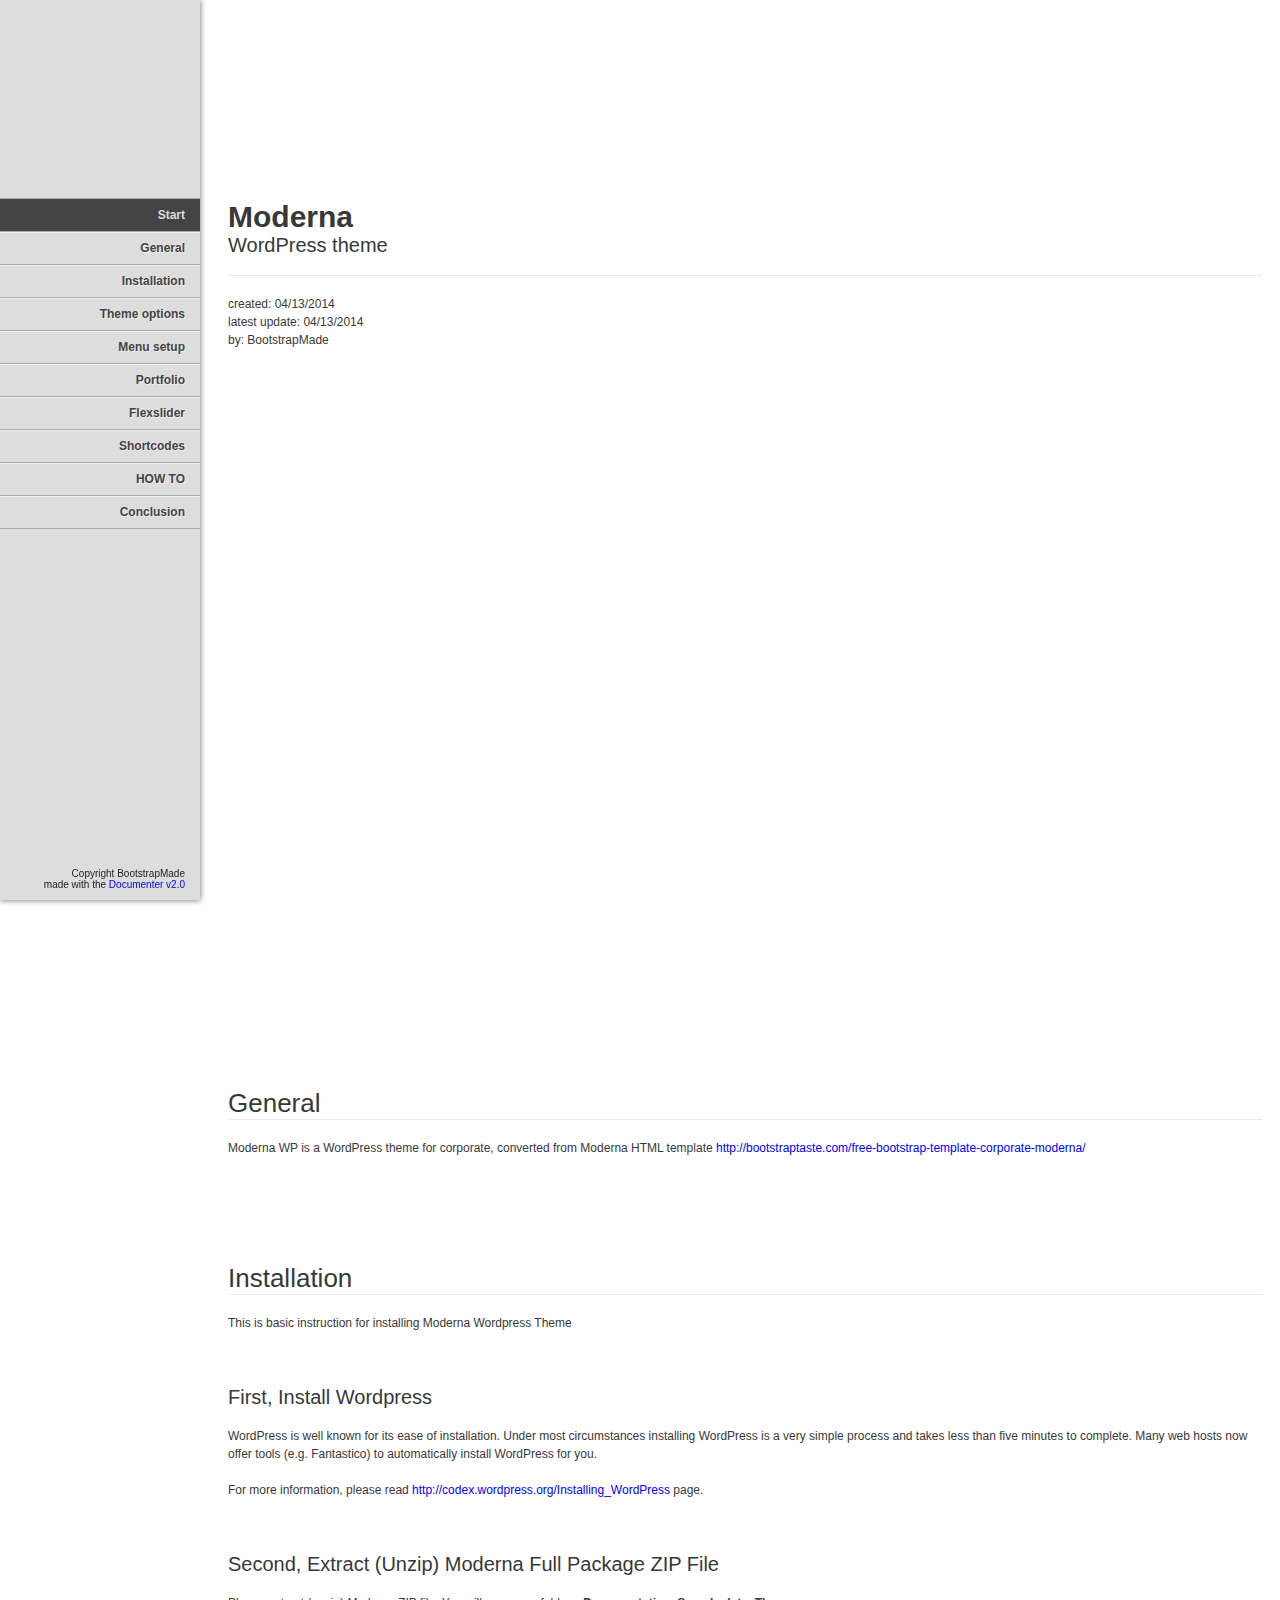
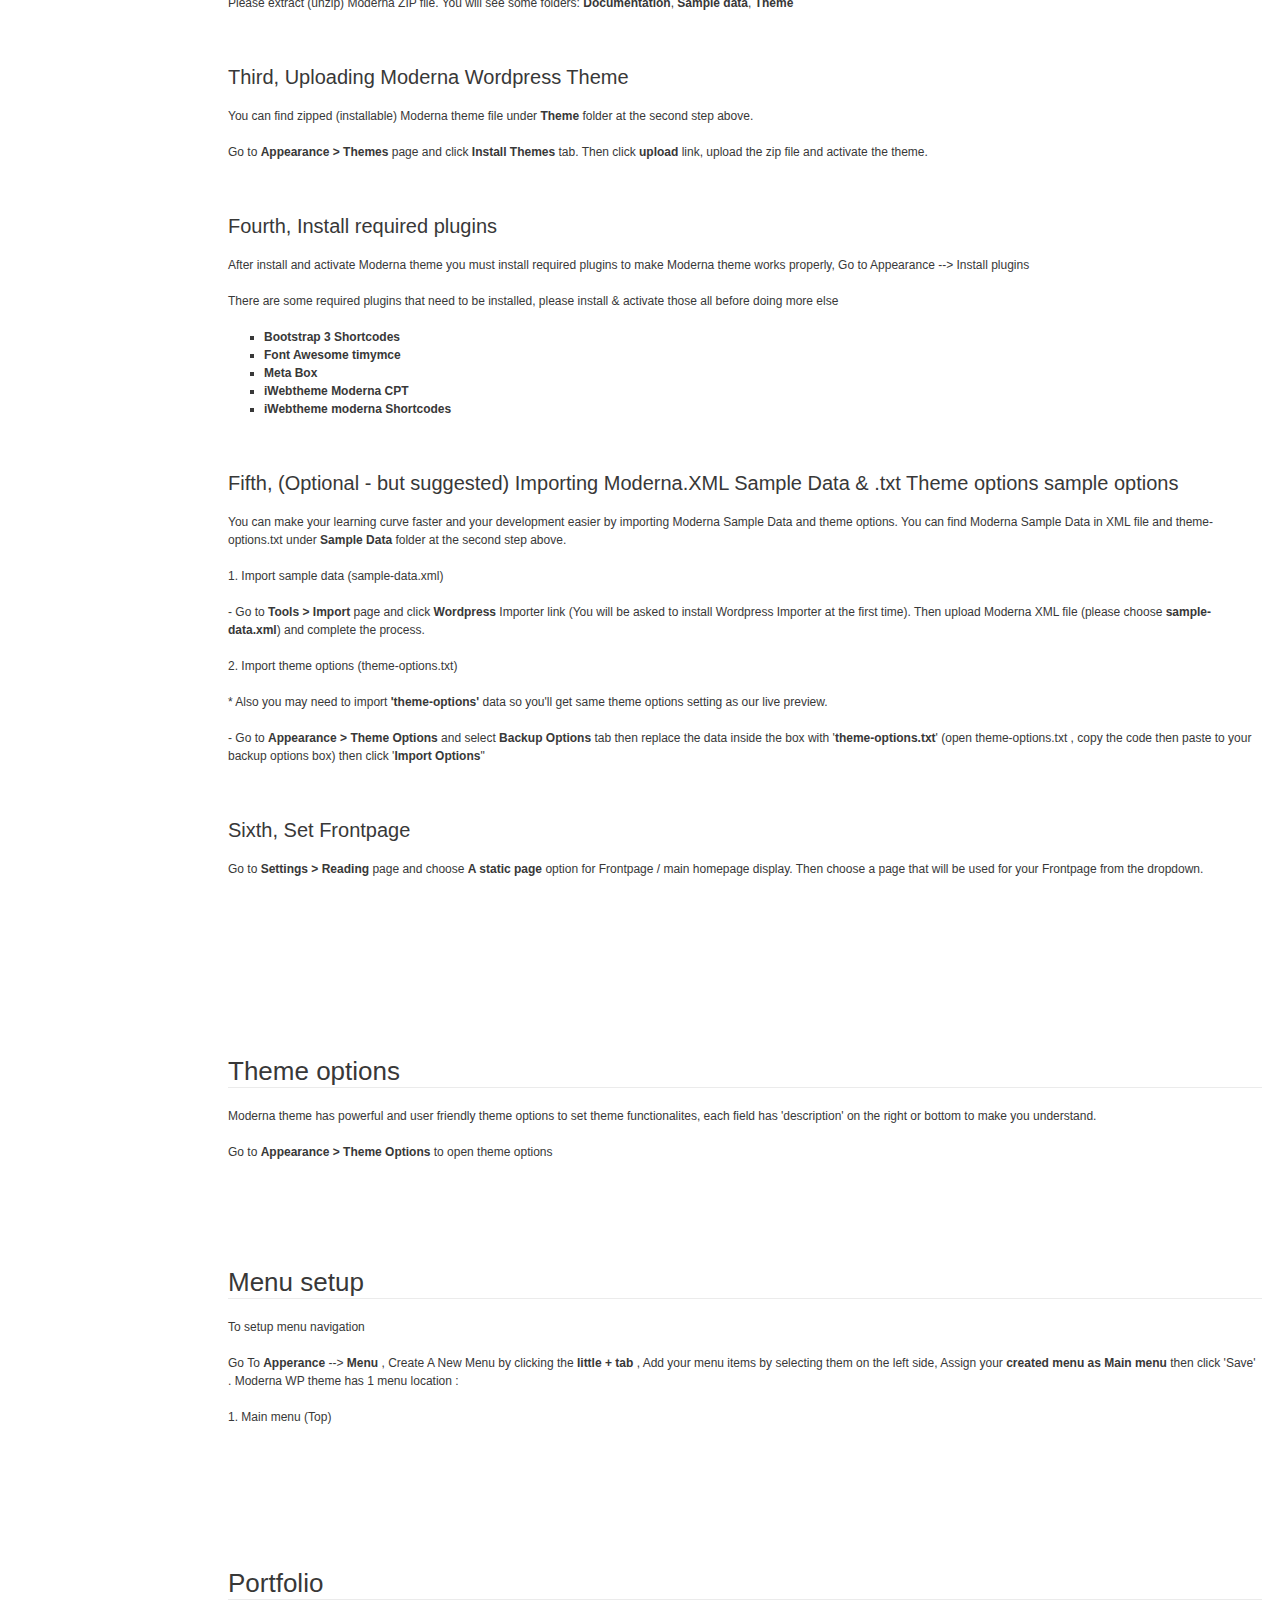
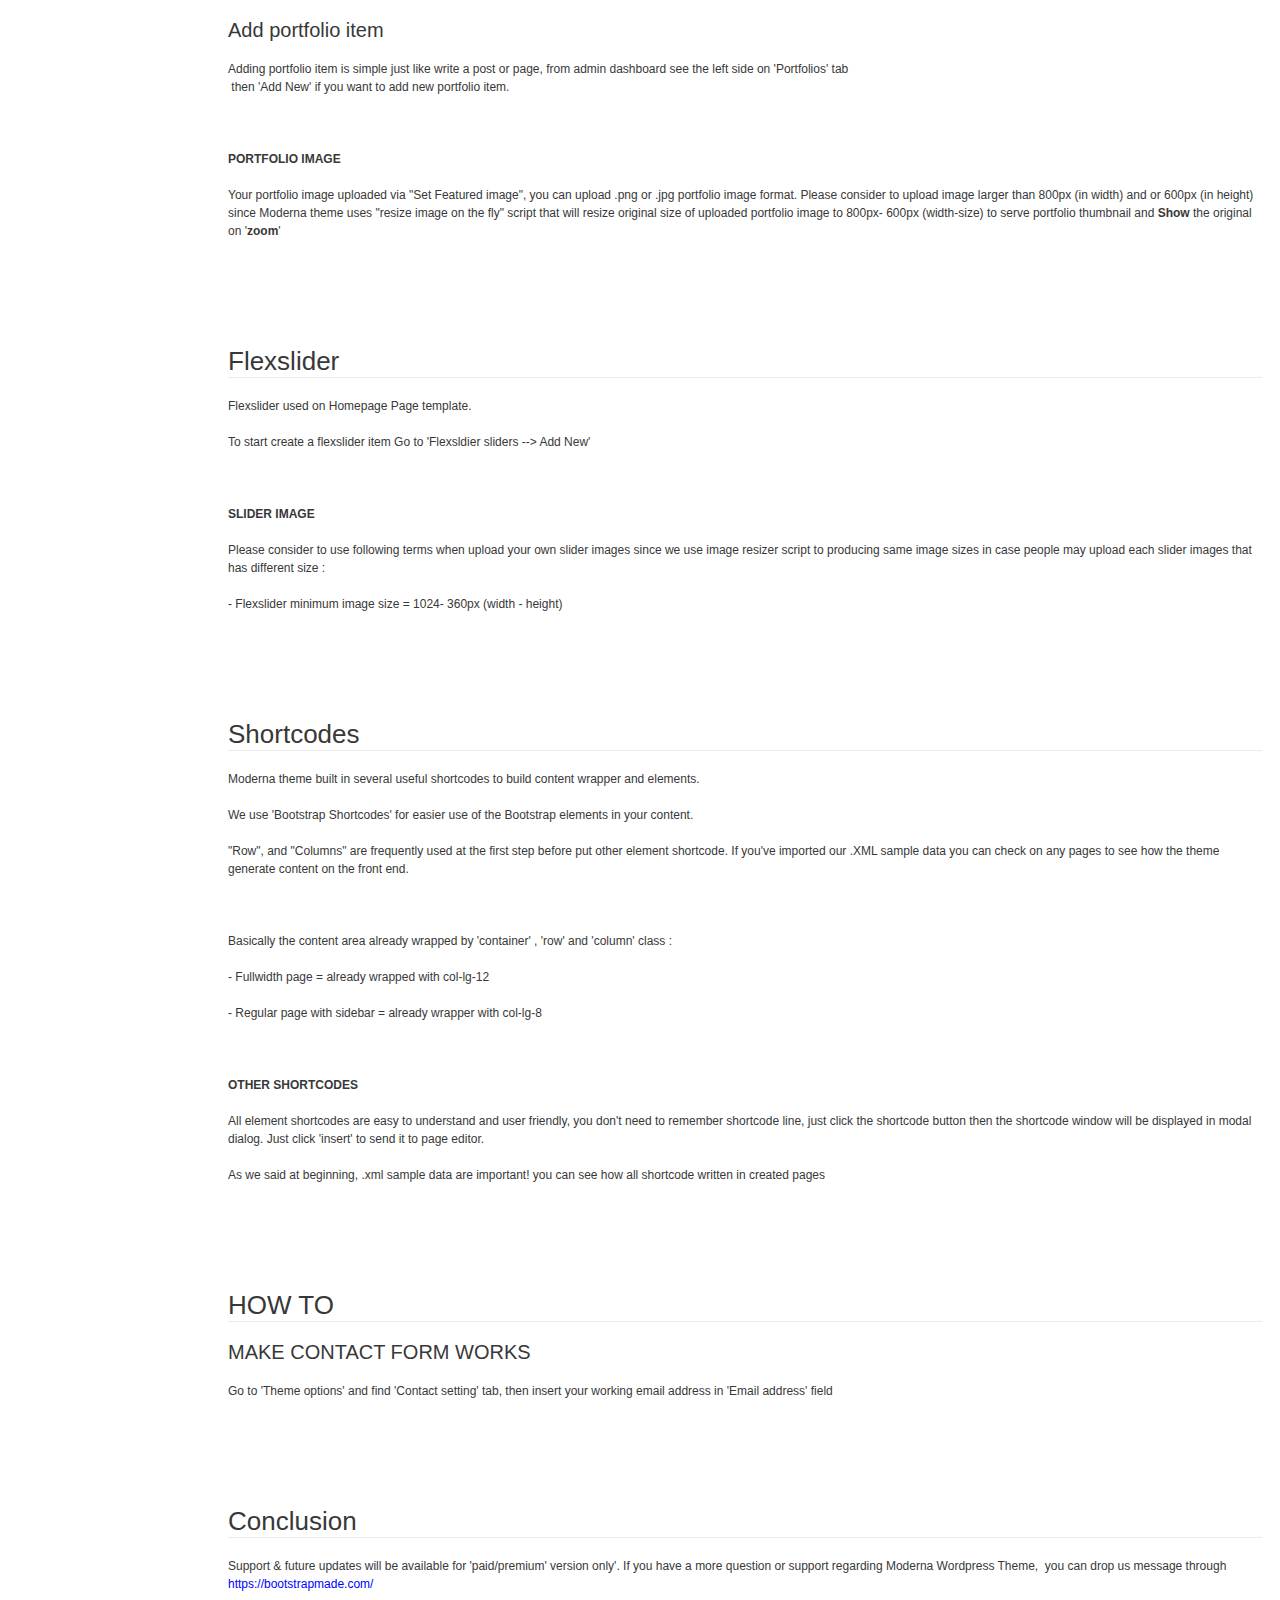
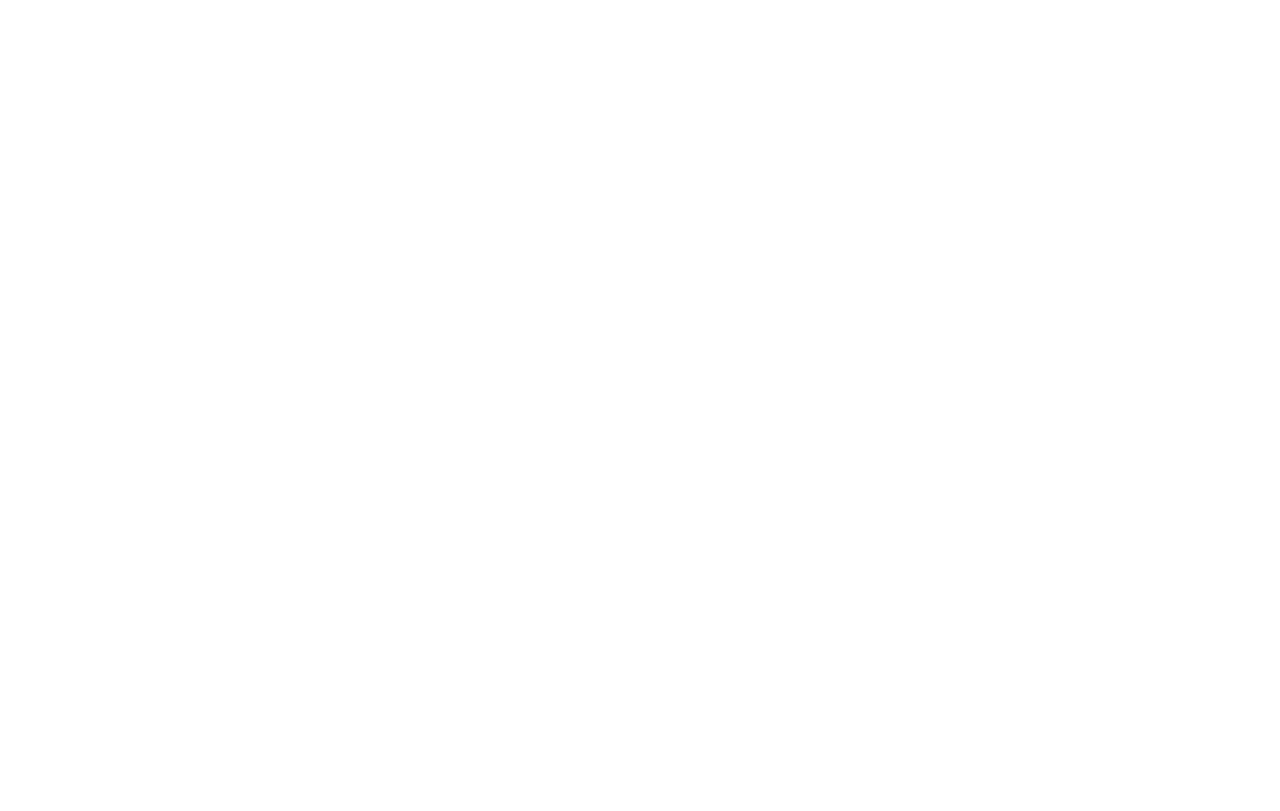
<file: WordPress-Version/Documentation/index.html>
<!doctype html>  
<!--[if IE 6 ]><html lang="en-us" class="ie6"> <![endif]-->
<!--[if IE 7 ]><html lang="en-us" class="ie7"> <![endif]-->
<!--[if IE 8 ]><html lang="en-us" class="ie8"> <![endif]-->
<!--[if (gt IE 7)|!(IE)]><!-->
<html lang="en-us"><!--<![endif]-->
<head>
	<meta charset="utf-8">
	
	<title>Moderna - WordPress theme</title>
	
	<meta name="description" content="">
	<meta name="generator" content="Documenter v2.0 http://rxa.li/documenter">
	<meta name="date" content="2014-04-13T00:00:00+02:00">
	
	<link rel="stylesheet" href="assets/css/documenter_style.css" media="all">
	
	
	
	<script src="assets/js/jquery.js"></script>
	
	<script src="assets/js/jquery.scrollTo.js"></script>
	<script src="assets/js/jquery.easing.js"></script>
	
	<script>document.createElement('section');var duration='500',easing='swing';</script>
	<script src="assets/js/script.js"></script>
	
	<style>
		html{background-color:#FFFFFF;color:#383838;}
		::-moz-selection{background:#444444;color:#DDDDDD;}
		::selection{background:#444444;color:#DDDDDD;}
		#documenter_sidebar #documenter_logo{background-image:url();}
		a{color:#0000FF;}
		.btn {
			border-radius:3px;
		}
		.btn-primary {
			  background-image: -moz-linear-gradient(top, #0088CC, #0044CC);
			  background-image: -ms-linear-gradient(top, #0088CC, #0044CC);
			  background-image: -webkit-gradient(linear, 0 0, 0 0088CC%, from(#DDDDDD), to(#0044CC));
			  background-image: -webkit-linear-gradient(top, #0088CC, #0044CC);
			  background-image: -o-linear-gradient(top, #0088CC, #0044CC);
			  background-image: linear-gradient(top, #0088CC, #0044CC);
			  filter: progid:DXImageTransform.Microsoft.gradient(startColorstr='#0088CC', endColorstr='#0044CC', GradientType=0);
			  border-color: #0044CC #0044CC #bfbfbf;
			  color:#FFFFFF;
		}
		.btn-primary:hover,
		.btn-primary:active,
		.btn-primary.active,
		.btn-primary.disabled,
		.btn-primary[disabled] {
		  border-color: #0088CC #0088CC #bfbfbf;
		  background-color: #0044CC;
		}
		hr{border-top:1px solid #EBEBEB;border-bottom:1px solid #FFFFFF;}
		#documenter_sidebar, #documenter_sidebar ul a{background-color:#DDDDDD;color:#222222;}
		#documenter_sidebar ul a{-webkit-text-shadow:1px 1px 0px #EEEEEE;-moz-text-shadow:1px 1px 0px #EEEEEE;text-shadow:1px 1px 0px #EEEEEE;}
		#documenter_sidebar ul{border-top:1px solid #AAAAAA;}
		#documenter_sidebar ul a{border-top:1px solid #EEEEEE;border-bottom:1px solid #AAAAAA;color:#444444;}
		#documenter_sidebar ul a:hover{background:#444444;color:#DDDDDD;border-top:1px solid #444444;}
		#documenter_sidebar ul a.current{background:#444444;color:#DDDDDD;border-top:1px solid #444444;}
		#documenter_copyright{display:block !important;visibility:visible !important;}
	</style>
	
</head>
<body class="documenter-project-moderna">
	<div id="documenter_sidebar">
		<a href="#documenter_cover" id="documenter_logo"></a>
		<ul id="documenter_nav">
			<li><a class="current" href="#documenter_cover">Start</a></li>
				
			<li><a href="#general" title="General">General</a></li>
			<li><a href="#installation" title="Installation">Installation</a>
				<ul>
					<li><a href="#installation_first,_install_wordpress">First, Install Wordpress</a>
					<li><a href="#installation_second,_extract_unzip_moderna_full_package_zip_file">Second, Extract (Unzip) Moderna Full Package ZIP File</a>
					<li><a href="#installation_third,_uploading_moderna_wordpress_theme">Third, Uploading Moderna Wordpress Theme</a>
					<li><a href="#installation_fourth,_install_required_plugins">Fourth, Install required plugins</a>
					<li><a href="#installation_fifth,_optional_but_suggested_importing_modernaxml_sample_data_amp_txt_theme_options_sample_options">Fifth, (Optional - but suggested) Importing Moderna.XML Sample Data &amp; .txt Theme options sample options</a>
					<li><a href="#installation_sixth,_set_frontpage">Sixth, Set Frontpage</a>
				</ul>
			</li>
			<li><a href="#theme_options" title="Theme options">Theme options</a></li>
			<li><a href="#menu_setup" title="Menu setup">Menu setup</a></li>
			<li><a href="#portfolio" title="Portfolio">Portfolio</a>
				<ul>
					<li><a href="#portfolio_add_portfolio_item">Add portfolio item</a>
				</ul>
			</li>
			<li><a href="#flexslider" title="Flexslider">Flexslider</a></li>
			<li><a href="#shortcodes" title="Shortcodes">Shortcodes</a></li>
			<li><a href="#how_to" title="HOW TO">HOW TO</a>
				<ul>
					<li><a href="#how_to_make_contact_form_works">MAKE CONTACT FORM WORKS</a>
				</ul>
			</li>
			<li><a href="#conclusion" title="Conclusion">Conclusion</a></li>

		</ul>
		<div id="documenter_copyright">Copyright BootstrapMade<br>
		made with the <a href="http://rxa.li/documenter">Documenter v2.0</a> 
		</div>
	</div>
	<div id="documenter_content">
	<section id="documenter_cover">
	<h1>Moderna</h1>
	<h2>WordPress theme</h2>
	<div id="documenter_buttons">
		
	</div>
	<hr>
	<ul>
	<li>created: 04/13/2014</li>
	<li>latest update: 04/13/2014</li>
	<li>by: BootstrapMade</li>
	<li><a href=""></a></li>
	
	</ul>
	<p></p>
	</section>
	
	<section id="general">
	<div class="page-header"><h3>General</h3><hr class="notop"></div>
<p>
	Moderna WP is a WordPress theme for corporate, converted from Moderna HTML template <a href="http://bootstraptaste.com/free-bootstrap-template-corporate-moderna/" target="_blank">http://bootstraptaste.com/free-bootstrap-template-corporate-moderna/</a></p>
</section>
<section id="installation">
	<div class="page-header"><h3>Installation</h3><hr class="notop"></div>
<p>
	This is basic instruction for installing Moderna Wordpress Theme</p>
<p>
	&nbsp;</p>
<h4 id="installation_first,_install_wordpress">First, Install Wordpress</h4>
<p>
	WordPress is well known for its ease of installation. Under most circumstances installing WordPress is a very simple process and takes less than five minutes to complete. Many web hosts now offer tools (e.g. Fantastico) to automatically install WordPress for you.</p>
<p>
	For more information, please read <a target="_blank">http://codex.wordpress.org/Installing_WordPress</a> page.</p>
<p>
	&nbsp;</p>
<h4 id="installation_second,_extract_unzip_moderna_full_package_zip_file">Second, Extract (Unzip) Moderna Full Package ZIP File</h4>
<p>
	Please extract (unzip) Moderna ZIP file. You will see some folders: <strong>Documentation</strong>,&nbsp;<strong>Sample data</strong>, <strong>Theme</strong></p>
<p>
	&nbsp;</p>
<h4 id="installation_third,_uploading_moderna_wordpress_theme">Third, Uploading Moderna Wordpress Theme</h4>
<p>
	You can find zipped (installable) Moderna theme file under <strong>Theme</strong> folder at the second step above.</p>
<p>
	Go to <strong>Appearance &gt; Themes</strong> page and click <strong>Install Themes</strong> tab. Then click <strong>upload</strong> link, upload the zip file and activate the theme.</p>
<p>
	&nbsp;</p>
<h4 id="installation_fourth,_install_required_plugins">Fourth, Install required plugins</h4>
<p>
	After install and activate Moderna theme you must install required plugins to make Moderna theme works properly, Go to Appearance --&gt; Install plugins</p>
<p>
	There are some required plugins that need to be installed, please install &amp; activate those all before doing more else</p>
<ul>
	<li>
		<strong>Bootstrap 3 Shortcodes</strong></li>
	<li>
		<strong><strong>Font Awesome timymce</strong></strong></li>
	<li>
		<strong><strong><strong>Meta Box</strong></strong></strong></li>
	<li>
		<strong><strong><strong><strong>iWebtheme Moderna CPT</strong></strong></strong></strong></li>
	<li>
		<strong><strong><strong><strong><strong>iWebtheme moderna Shortcodes</strong></strong></strong></strong></strong></li>
</ul>
<p>
	&nbsp;</p>
<h4 id="installation_fifth,_optional_but_suggested_importing_modernaxml_sample_data_amp_txt_theme_options_sample_options">Fifth, (Optional - but suggested) Importing Moderna.XML Sample Data &amp; .txt Theme options sample options</h4>
<p>
	You can make your learning curve faster and your development easier by importing Moderna Sample Data and theme options. You can find Moderna Sample Data in XML file and theme-options.txt under <strong>Sample Data</strong> folder at the second step above.</p>
<p>
	1. Import sample data (sample-data.xml)</p>
<p>
	- Go to <strong>Tools &gt; Import</strong> page and click <strong>Wordpress</strong> Importer link (You will be asked to install Wordpress Importer at the first time). Then upload Moderna XML file (please choose <strong>sample-data.xml</strong>) and complete the process.</p>
<p>
	2. Import theme options (theme-options.txt)</p>
<p>
	<em>* Also you may need to import <strong>&#39;theme-options&#39; </strong>data so you&#39;ll get same theme options setting as our live preview</em>.</p>
<p>
	- Go to <strong>Appearance &gt; Theme Options</strong> and select <strong>Backup Options</strong> tab then replace the data inside the box with &#39;<strong>theme-options.txt</strong>&#39; (open theme-options.txt , copy the code then paste to your backup options box) then click &#39;<strong>Import Options</strong>&quot;</p>
<p>
	&nbsp;</p>
<h4 id="installation_sixth,_set_frontpage">Sixth, Set Frontpage</h4>
<p>
	Go to <strong>Settings &gt; Reading</strong> page and choose <strong>A static page</strong> option for Frontpage / main homepage display. Then choose a page that will be used for your Frontpage from the dropdown.</p>
<p>
	&nbsp;</p>
<p>
	&nbsp;</p>
</section>
<section id="theme_options">
	<div class="page-header"><h3>Theme options</h3><hr class="notop"></div>
<p>
	Moderna theme has powerful and user friendly theme options to set theme functionalites, each field has &#39;description&#39; on the right or bottom to make you understand.</p>
<p>
	Go to <strong>Appearance &gt; Theme Options</strong> to open theme options</p>
</section>
<section id="menu_setup">
	<div class="page-header"><h3>Menu setup</h3><hr class="notop"></div>
<p>
	To setup menu navigation</p>
<p>
	Go To <strong>Apperance </strong>--&gt; <strong>Menu</strong> , Create A New Menu by clicking the<strong> little + tab</strong> , Add your menu items by selecting them on the left side, Assign your <strong>created menu as Main menu </strong>then click &#39;Save&#39; . Moderna WP theme has 1 menu location :</p>
<p>
	1. Main menu (Top)</p>
<p>
	&nbsp;</p>
</section>
<section id="portfolio">
	<div class="page-header"><h3>Portfolio</h3><hr class="notop"></div>
<h4 id="portfolio_add_portfolio_item">Add portfolio item</h4>
<p>
	Adding portfolio item is simple just like write a post or page, from admin dashboard see the left side on &#39;Portfolios&#39; tab<br>
	&nbsp;then &#39;Add New&#39; if you want to add new portfolio item.</p>
<p>
	&nbsp;</p>
<p>
	<strong>PORTFOLIO IMAGE</strong></p>
<p>
	Your portfolio image uploaded via &quot;Set Featured image&quot;, you can upload .png or .jpg portfolio image format. Please consider to upload image larger than 800px (in width) and or 600px (in height) since Moderna theme uses &quot;resize image on the fly&quot; script that will resize original size of uploaded portfolio image to 800px- 600px (width-size) to serve portfolio thumbnail and <strong>Show </strong>the original on &#39;<strong>zoom</strong>&#39;</p>
</section>
<section id="flexslider">
	<div class="page-header"><h3>Flexslider</h3><hr class="notop"></div>
<p>
	Flexslider used on Homepage Page template.</p>
<p>
	To start create a flexslider item Go to &#39;Flexsldier sliders --&gt; Add New&#39;</p>
<p>
	&nbsp;</p>
<p>
	<strong>SLIDER IMAGE</strong></p>
<p>
	Please consider to use following terms when upload your own slider images since we use image resizer script to producing same image sizes in case people may upload each slider images that has different size :</p>
<p>
	- Flexslider minimum image size = 1024- 360px (width - height)</p>
</section>
<section id="shortcodes">
	<div class="page-header"><h3>Shortcodes</h3><hr class="notop"></div>
<p>
	Moderna theme built in several useful shortcodes to build content wrapper and elements.</p>
<p>
	We use &#39;Bootstrap Shortcodes&#39; for easier use of the Bootstrap elements in your content.</p>
<p>
	&quot;Row&quot;, and &quot;Columns&quot; are frequently used at the first step before put other element shortcode. If you&#39;ve imported our .XML sample data you can check on any pages to see how the theme generate content on the front end.</p>
<p>
	&nbsp;</p>
<p>
	Basically the content area already wrapped by &#39;container&#39; , &#39;row&#39; and &#39;column&#39; class :</p>
<p>
	- Fullwidth page = already wrapped with col-lg-12</p>
<p>
	- Regular page with sidebar = already wrapper with col-lg-8</p>
<p>
	&nbsp;</p>
<p>
	<strong>OTHER SHORTCODES</strong></p>
<p>
	All element shortcodes are easy to understand and user friendly, you don&#39;t need to remember shortcode line, just click the shortcode button then the shortcode window will be displayed in modal dialog. Just click &#39;insert&#39; to send it to page editor.</p>
<p>
	As we said at beginning, .xml sample data are important! you can see how all shortcode written in created pages</p>
</section>
<section id="how_to">
	<div class="page-header"><h3>HOW TO</h3><hr class="notop"></div>
<h4 id="how_to_make_contact_form_works">MAKE CONTACT FORM WORKS</h4>
<p>
	Go to &#39;Theme options&#39; and find &#39;Contact setting&#39; tab, then insert your working email address in &#39;Email address&#39; field</p>
</section>
<section id="conclusion">
	<div class="page-header"><h3>Conclusion</h3><hr class="notop"></div>
<p>
	Support &amp; future updates will be available for &#39;paid/premium&#39; version only&#39;. If you have a more question or support regarding Moderna Wordpress Theme,&nbsp; you can drop us message through <a href="https://bootstrapmade.com/" target="_blank">https://bootstrapmade.com/</a></p>
</section>

	</div>
</body>
</html>
</file>
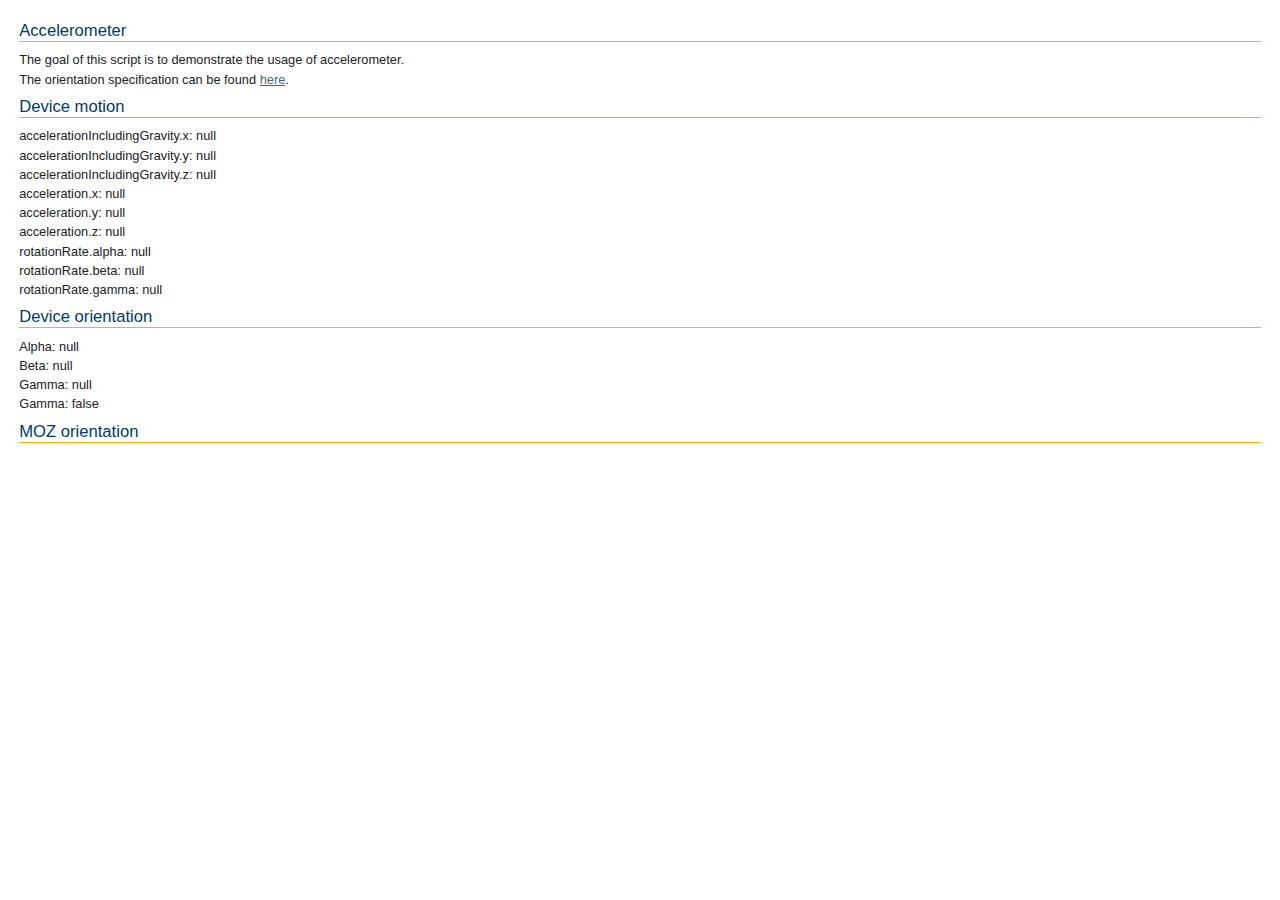
<file: OpenLayers-2.13.1/examples/accelerometer.html>
<!DOCTYPE html>
<html>
<head>
    <meta http-equiv="Content-Type" content="text/html; charset=utf-8">
    <meta name="viewport" content="width=device-width, initial-scale=1.0, maximum-scale=1.0, user-scalable=0">
    <meta name="apple-mobile-web-app-capable" content="yes">
    <title>OpenLayers Accelerometer Usage</title>
    <link rel="stylesheet" href="../theme/default/style.css" type="text/css">
    <link rel="stylesheet" href="style.css" type="text/css">
    <script type="text/javascript" src="browser.js"></script>

    <style type="text/css">
        .olControlAttribution {
            bottom: 5px;
        }
    </style>
    <script type="text/javascript">
        function init() {
            if (isEventSupported('deviceorientation', window) || isEventSupported('mozorientation', window) || isEventSupported('devicemotion', window)) {
                if (window.DeviceOrientationEvent) {
                    window.addEventListener("deviceorientation", function (event) {
                        document.getElementById('resultDeviceOrientation').innerHTML = '';
                        if (typeof(event.alpha) != 'undefined') {
                            document.getElementById('resultDeviceOrientation').innerHTML = document.getElementById('resultDeviceOrientation').innerHTML + "Alpha: " + event.alpha + "<br>";
                            document.getElementById('resultDeviceOrientation').innerHTML = document.getElementById('resultDeviceOrientation').innerHTML + "Beta: " + event.beta + "<br>";
                            document.getElementById('resultDeviceOrientation').innerHTML = document.getElementById('resultDeviceOrientation').innerHTML + "Gamma: " + event.gamma + "<br>";
                        }
                        if (typeof(event.absolute) != 'undefined') {
                            document.getElementById('resultDeviceOrientation').innerHTML = document.getElementById('resultDeviceOrientation').innerHTML + "Gamma: " + event.absolute + "<br>";
                        }
                        if (typeof(event.compassCalibrate) != 'undefined') {
                            document.getElementById('resultDeviceOrientation').innerHTML = document.getElementById('resultDeviceOrientation').innerHTML + "Gamma: " + event.compassCalibrated + "<br>";
                        }
                    }, true);
                }
                if (window.DeviceMotionEvent) {
                    window.addEventListener('devicemotion', function (event) {
                        document.getElementById('resultDeviceMotion').innerHTML = '';
                        if (typeof(event.accelerationIncludingGravity) != 'undefined') {
                            document.getElementById('resultDeviceMotion').innerHTML = document.getElementById('resultDeviceMotion').innerHTML + "accelerationIncludingGravity.x: " + event.accelerationIncludingGravity.x + "<br>";
                            document.getElementById('resultDeviceMotion').innerHTML = document.getElementById('resultDeviceMotion').innerHTML + "accelerationIncludingGravity.y: " + event.accelerationIncludingGravity.y + "<br>";
                            document.getElementById('resultDeviceMotion').innerHTML = document.getElementById('resultDeviceMotion').innerHTML + "accelerationIncludingGravity.z: " + event.accelerationIncludingGravity.z + "<br>";
                        }
                        if (typeof(event.acceleration) != 'undefined') {
                            document.getElementById('resultDeviceMotion').innerHTML = document.getElementById('resultDeviceMotion').innerHTML + "acceleration.x: " + event.acceleration.x + "<br>";
                            document.getElementById('resultDeviceMotion').innerHTML = document.getElementById('resultDeviceMotion').innerHTML + "acceleration.y: " + event.acceleration.y + "<br>";
                            document.getElementById('resultDeviceMotion').innerHTML = document.getElementById('resultDeviceMotion').innerHTML + "acceleration.z: " + event.acceleration.z + "<br>";
                        }
                        if (typeof(event.rotationRate) != 'undefined') {
                            document.getElementById('resultDeviceMotion').innerHTML = document.getElementById('resultDeviceMotion').innerHTML + "rotationRate.alpha: " + event.rotationRate.alpha + "<br>";
                            document.getElementById('resultDeviceMotion').innerHTML = document.getElementById('resultDeviceMotion').innerHTML + "rotationRate.beta: " + event.rotationRate.beta + "<br>";
                            document.getElementById('resultDeviceMotion').innerHTML = document.getElementById('resultDeviceMotion').innerHTML + "rotationRate.gamma: " + event.rotationRate.gamma + "<br>";
                        }
                    }, true);
                }
                if (window.MozOrientation) {
                    window.addEventListener("MozOrientation", function (orientation) {
                        document.getElementById('resultMozOrientation').innerHTML = "orientation.x: " + orientation.x + "<br>";
                        document.getElementById('resultMozOrientation').innerHTML = document.getElementById('resultMozOrientation').innerHTML + "orientation.y: " + orientation.y + "<br>";
                        document.getElementById('resultMozOrientation').innerHTML = document.getElementById('resultMozOrientation').innerHTML + "orientation.z: " + orientation.z + "<br>";
                    }, true);
                }
            } else {
                alert("Unfortunately, your brower doesn't support the orientation usage");
            }

        }
    </script>
</head>
<body onload="init()">
<h1 id="title">Accelerometer</h1>

<p id="shortdesc">
    The goal of this script is to demonstrate the usage of accelerometer.
</p>
<p>
  The orientation specification can be found <a href="http://dev.w3.org/geo/api/spec-source-orientation.html">here</a>.
</p>

<div id="tags">
  browser, vendor, mobile, orientation 
</div>  

<h1>Device motion</h1>

<div id="resultDeviceMotion">

</div>
<h1>Device orientation</h1>

<div id="resultDeviceOrientation">

</div>
<h1>MOZ orientation</h1>

<div id="resultMozOrientation">

</div>
</body>
</html>
</file>
<file: WordPress-Version/Documentation/assets/css/documenter_style.css>
/*!
 * Documenter 2.0
 * http://rxa.li/documenter
 *
 * Copyright 2011, Xaver Birsak
 * http://revaxarts.com
 *
 */
html,body,div,span,applet,object,iframe,h1,h2,h3,h4,h5,h6,p,blockquote,a,abbr,acronym,address,big,cite,code,del,dfn,em,font,img,ins,kbd,q,s,samp,small,strike,strong,sub,sup,tt,var,dl,dt,dd,ol,ul,li,fieldset,form,label,legend,table,caption,tbody,tfoot,thead,tr,th,td{
	margin:0;
	padding:0;
	border:0;
	outline:0;
	font-weight:inherit;
	font-style:inherit;
	font-size:100%;
	font-family:inherit;
	vertical-align:baseline;
}
html { 
	font-size:101%;
	font-family:Arial,verdana,arial,sans-serif;
	font-size:12px;
	-webkit-text-size-adjust:none;
	color:#6F6F6F;
	background-color:#efefef;
}
body{
	min-height:100%;
	height:auto;
	width:100%;
}
footer, header, section {
	display:block;
}
a{ color:#6F6F6F; text-decoration:none; cursor:pointer; }
a:hover { text-decoration:underline }
p, ul, ol{
	margin:18px 0;
	line-height:1.5em;
}
li{
	list-style:none;
}
li.placeholder{
	height:70px;
	width:100%;
	font-size:16px;
}
hr { 
	display:block;
	height:0px;
	line-height:0px;
	border:0;
	border-top:1px solid #ddd;
	border-bottom:1px solid #aaa;
	margin:16px 0;
	padding:0;
	clear:both;
	float:none;
}
hr.notop{
	margin-top:0;
}
strong{
	font-weight:700;
}
#documenter_buttons{
	position:absolute;
	right:10px;
	margin-top:-30px;
}
.btn{
	cursor:pointer;
	width:auto;
	padding:7px 7px 8px;
	border-radius:3px;
	border:1px solid #ccc;
}
.btn:hover{
	border:1px solid #B1B4B0;
	box-shadow:0px 2px 2px rgba(0,0,0,0.1);
	-moz-box-shadow:0px 2px 2px rgba(0,0,0,0.1);
	-webkit-box-shadow:0px 2px 2px rgba(0,0,0,0.1);
	text-decoration:none;
}
.btn:active{
	border:1px solid #B1B4B0;
	box-shadow:inset 0px 2px 2px rgba(0,0,0,0.1);
	-moz-box-shadow:inset 0px 2px 2px rgba(0,0,0,0.1);
	-webkit-box-shadow:inset 0px 2px 2px rgba(0,0,0,0.1);
	background-color:#eee;
}

#documenter_content{
	position:absolute;
	right:18px;
	left:218px;
	padding-left:10px;
	padding-bottom:800px;
	min-height:100%;
	height:auto;
	z-index:1;
}
#documenter_sidebar{
	-moz-box-shadow:0 0 6px rgba(3,3,3,0.6);
	-webkit-box-shadow:0 0 6px rgba(3,3,3,0.6);
	box-shadow:0 0 6px rgba(3,3,3,0.6);
	position:fixed;
	left:0;
	width:200px;
	height:100%;
	min-height:100%;
	z-index:100;
}
#documenter_sidebar a{
	position:relative;
	z-index:100;
}
img{
	border:0;
}
#documenter_copyright{
	position:absolute;
	bottom:10px;
	font-size:10px;
	right:15px;
	width:200px;
	text-align:right;
	z-index:1
}
noscript{
	display:block;
	position:absolute;
	top:238px;
	margin:0 auto;
	width:800px;
	bottom:0;
	z-index:20;
}
noscript p{
	width:800px;
	font-size:20px;
	padding-top:20px;
	margin:0 auto;
	color:#4D4D4D;
}
.small{
	font-size:10px;
	letter-spacing:0;
}

/*----------------------------------------------------------------------*/
/* Sidebar
/*----------------------------------------------------------------------*/

#documenter_sidebar #documenter_logo{
	display:block;
	height:20%;
	max-height:200px;
	min-height:70px;
	width:200px;
	background-position:center center;
	background-repeat:no-repeat;
}
#documenter_sidebar ul{
	font-size:12px;
	font-weight:700;
	min-height:150px;
	height:75%;
	overflow:auto;
}

#documenter_sidebar ul li{
	text-align:right;
	padding:0;
}
#documenter_sidebar ul a{
	display:block;
	border-top:1px solid #ddd;
	border-bottom:1px solid #aaa;
	padding:6px 15px 7px 0;
	text-align:right;
}
#documenter_sidebar ul a:hover,#documenter_sidebar ul a.current{
	-webkit-text-shadow:none;
	-moz-text-shadow:none;
	text-shadow:none;
	text-decoration:none;
}
#documenter_sidebar ul li ul{
	border-top:0;
	font-size:10px;
	min-height:10px;
	height:auto;
	overflow:auto;
	margin:0;
	display:none;
}
#documenter_sidebar ul li ul li a{
	display:block;
	padding:4px 15px 5px 0;
	text-align:right;
}

/*----------------------------------------------------------------------*/
/* Content
/*----------------------------------------------------------------------*/

#documenter_cover{
	position:relative;
	height:800px;
	padding-top:200px !important;
}
#documenter_cover li{
	list-style:none !important;
	margin-left:0 !important;
}
#documenter_cover p{
	width:500px;
}
#documenter_content section{
	padding-top:70px;
}
#documenter_content h1{
	font-size:30px;
	font-weight:700;
}
#documenter_content h2{
	font-size:20px;
	margin-bottom:18px;
	font-weight:100;
}
#documenter_content h3{
	font-size:26px;
	margin:18px 0 0;
	font-weight:100;
}
#documenter_content h4{
	font-size:20px;
	margin:18px 0;
	font-weight:100;
}
#documenter_content h5{
	font-size:16px;
	margin:18px 0;
	font-weight:100;
}
#documenter_content h6{
	font-size:14px;
	margin:18px 0;
	font-weight:100;
}
#documenter_content p{
	margin:18px 0;
}
#documenter_content ol li{
	list-style:decimal;
	margin-left:36px;
}
#documenter_content ul li{
	list-style:square;
	margin-left:36px;
}
#documenter_content dl{
}
#documenter_content dl dt{
	padding-top:12px;
	font-weight:700;
	font-size:14px;
}
#documenter_content dl dd{
	padding-top:3px;
	margin-left:18px;
}
#documenter_content table{
	border-collapse:collapse;
}
#documenter_content table th{
	font-weight:700;
}
#documenter_content table th, #documenter_content table td{
	padding:3px;
	text-align:left;
}
#documenter_content code{
	font-family:"Courier New", Courier, monospace;
	font-size:12px;
}
#documenter_content .warning{
	padding:10px 10px 10px 30px;
	border:1px solid #D5D458;
	background-color:#F0FEB1;
	background-image:url(img/warning.png);
	background-repeat:no-repeat;
	background-position: 8px 11px;
}
#documenter_content .info{
	padding:10px 10px 10px 30px;
	border:1px solid #6AB3FF;
	background-color:#A3D0FF;
	background-image:url(img/info.png);
	background-repeat:no-repeat;
	background-position: 8px 11px;
}
#documenter_content div.alert {
  padding: 8px 35px 8px 14px;
  text-shadow: 0 1px 0 rgba(255, 255, 255, 0.5);
  background-color: #fcf8e3;
  border: 1px solid #fbeed5;
  -webkit-border-radius: 4px;
  -moz-border-radius: 4px;
  border-radius: 4px;
}
#documenter_content div.alert-success,#documenter_content  div.alert-success div.alert-heading {
  color: #468847;
}
#documenter_content div.alert-danger,#documenter_content  div.alert-error {
  background-color: #f2dede;
  border-color: #eed3d7;
}
#documenter_content div.alert-danger,
#documenter_content div.alert-error,
#documenter_content div.alert-danger div.alert-heading,
#documenter_content div.alert-error div.alert-heading {
  color: #b94a48;
}
#documenter_content div.alert-info {
  background-color: #d9edf7;
  border-color: #bce8f1;
}
#documenter_content div.alert-info,#documenter_content  div.alert-info div.alert-heading {
  color: #3a87ad;
}
#documenter_content div.alert-block {
  padding-top: 14px;
  padding-bottom: 14px;
}
#documenter_content div.alert-block > p,#documenter_content  div.alert-block > ul {
  margin-bottom: 0;
}
#documenter_content div.alert-block p + p {
  margin-top: 5px;
}





/*----------------------------------------------------------------------*/
/* Print Styles
/*----------------------------------------------------------------------*/

@media print {
	 * { background: transparent !important; color: black !important; text-shadow: none !important; filter:none !important;
	-ms-filter: none !important; } /* Black prints faster: sanbeiji.com/archives/953 */
	a, a:visited { color: #444 !important; text-decoration: underline; }
	a[href]:after { content: " (" attr(href) ")"; }
	abbr[title]:after { content: " (" attr(title) ")"; }
	.ir a:after, a[href^="javascript:"]:after, a[href^="#"]:after { content: ""; }  /* Don't show links for images, or javascript/internal links */
	pre, blockquote { border: 1px solid #999; page-break-inside: avoid; }
	thead { display: table-header-group; } /* css-discuss.incutio.com/wiki/Printing_Tables */
	tr, img { page-break-inside: avoid; }
	@page { margin: 0.5cm; }
	p, h2, h3 { orphans: 3; widows: 3; }
	h2, h3{ page-break-after: avoid; }
	hr { border-top:1px solid #000 !important;border-bottom:0 !important; }
	
	#documenter_sidebar{
		-moz-box-shadow:none;
		-webkit-box-shadow:none;
		box-shadow:none;
		position:absolute;
		left:10px;
		top:0;
		width:100%;
		margin-top:500px;
	}
	#documenter_sidebar ul:before { content: "Table of Contents"; }
	
	#documenter_sidebar ul{
		border:0 !important;
	}
	#documenter_sidebar ul li{
		border:0 !important;
		text-align:left;
	}
	#documenter_sidebar ul li a{
		border:0 !important;
		text-align:left;
		padding:4px;
	}
	#documenter_sidebar ul li a:hover{
		border:0 !important;
	}
	#documenter_sidebar #documenter_logo{
		display:none;
	}
	#documenter_sidebar #documenter_copyright{
		display:none;
	}
	#documenter_content{
		left:10px;
	}
	#documenter_cover{
		margin-bottom:300px;
	}
	#documenter_content .warning{
		background-image:url(img/warning.png) !important;
		background-repeat:no-repeat !important;
		background-position: 8px 11px !important;
	}
	#documenter_content .info{
		background-image:url(img/info.png) !important;
		background-repeat:no-repeat !important;
		background-position: 8px 11px !important;
	}
}
</file>
<file: OpenLayers-2.13.1/theme/default/style.css>
div.olMap {
    z-index: 0;
    padding: 0 !important;
    margin: 0 !important;
    cursor: default;
}

div.olMapViewport {
    text-align: left;
    -ms-touch-action: none;
}

div.olLayerDiv {
   -moz-user-select: none;
   -khtml-user-select: none;
}

.olLayerGoogleCopyright {
    left: 2px;
    bottom: 2px;
}
.olLayerGoogleV3.olLayerGoogleCopyright {
    right: auto !important;
}
.olLayerGooglePoweredBy {
    left: 2px;
    bottom: 15px;
}
.olLayerGoogleV3.olLayerGooglePoweredBy {
    bottom: 15px !important;
}
/* GMaps should not set styles on its container */
.olForeignContainer {
    opacity: 1 !important;
}
.olControlAttribution {
    font-size: smaller;
    right: 3px;
    bottom: 4.5em;
    position: absolute;
    display: block;
}
.olControlScale {
    right: 3px;
    bottom: 3em;
    display: block;
    position: absolute;
    font-size: smaller;
}
.olControlScaleLine {
   display: block;
   position: absolute;
   left: 10px;
   bottom: 15px;
   font-size: xx-small;
}
.olControlScaleLineBottom {
   border: solid 2px black;
   border-bottom: none;
   margin-top:-2px;
   text-align: center;
}
.olControlScaleLineTop {
   border: solid 2px black;
   border-top: none;
   text-align: center;
}

.olControlPermalink {
    right: 3px;
    bottom: 1.5em;
    display: block;
    position: absolute;
    font-size: smaller;
}

div.olControlMousePosition {
    bottom: 0;
    right: 3px;
    display: block;
    position: absolute;
    font-family: Arial;
    font-size: smaller;
}

.olControlOverviewMapContainer {
    position: absolute;
    bottom: 0;
    right: 0;
}

.olControlOverviewMapElement {
    padding: 10px 18px 10px 10px;
    background-color: #00008B;
    -moz-border-radius: 1em 0 0 0;
}

.olControlOverviewMapMinimizeButton,
.olControlOverviewMapMaximizeButton {
    height: 18px;
    width: 18px;
    right: 0;
    bottom: 80px;
    cursor: pointer;
}

.olControlOverviewMapExtentRectangle {
    overflow: hidden;
    background-image: url("img/blank.gif");
    cursor: move;
    border: 2px dotted red;
}
.olControlOverviewMapRectReplacement {
    overflow: hidden;
    cursor: move;
    background-image: url("img/overview_replacement.gif");
    background-repeat: no-repeat;
    background-position: center;
}

.olLayerGeoRSSDescription {
    float:left;
    width:100%;
    overflow:auto;
    font-size:1.0em;
}
.olLayerGeoRSSClose {
    float:right;
    color:gray;
    font-size:1.2em;
    margin-right:6px;
    font-family:sans-serif;
}
.olLayerGeoRSSTitle {
    float:left;font-size:1.2em;
}

.olPopupContent {
    padding:5px;
    overflow: auto;
}

.olControlNavigationHistory {
   background-image: url("img/navigation_history.png");
   background-repeat: no-repeat;
   width:  24px;
   height: 24px;

}
.olControlNavigationHistoryPreviousItemActive {
  background-position: 0 0;
}
.olControlNavigationHistoryPreviousItemInactive {
   background-position: 0 -24px;
}
.olControlNavigationHistoryNextItemActive {
   background-position: -24px 0;
}
.olControlNavigationHistoryNextItemInactive {
   background-position: -24px -24px;
}

div.olControlSaveFeaturesItemActive {
    background-image: url(img/save_features_on.png);
    background-repeat: no-repeat;
    background-position: 0 1px;
}
div.olControlSaveFeaturesItemInactive {
    background-image: url(img/save_features_off.png);
    background-repeat: no-repeat;
    background-position: 0 1px;
}

.olHandlerBoxZoomBox {
    border: 2px solid red;
    position: absolute;
    background-color: white;
    opacity: 0.50;
    font-size: 1px;
    filter: alpha(opacity=50);
}
.olHandlerBoxSelectFeature {
    border: 2px solid blue;
    position: absolute;
    background-color: white;
    opacity: 0.50;
    font-size: 1px;
    filter: alpha(opacity=50);
}

.olControlPanPanel {
    top: 10px;
    left: 5px;
}

.olControlPanPanel div {
    background-image: url(img/pan-panel.png);
    height: 18px;
    width: 18px;
    cursor: pointer;
    position: absolute;
}

.olControlPanPanel .olControlPanNorthItemInactive {
    top: 0;
    left: 9px;
    background-position: 0 0;
}
.olControlPanPanel .olControlPanSouthItemInactive {
    top: 36px;
    left: 9px;
    background-position: 18px 0;
}
.olControlPanPanel .olControlPanWestItemInactive {
    position: absolute;
    top: 18px;
    left: 0;
    background-position: 0 18px;
}
.olControlPanPanel .olControlPanEastItemInactive {
    top: 18px;
    left: 18px;
    background-position: 18px 18px;
}

.olControlZoomPanel {
    top: 71px;
    left: 14px;
}

.olControlZoomPanel div {
    background-image: url(img/zoom-panel.png);
    position: absolute;
    height: 18px;
    width: 18px;
    cursor: pointer;
}

.olControlZoomPanel .olControlZoomInItemInactive {
    top: 0;
    left: 0;
    background-position: 0 0;
}

.olControlZoomPanel .olControlZoomToMaxExtentItemInactive {
    top: 18px;
    left: 0;
    background-position: 0 -18px;
}

.olControlZoomPanel .olControlZoomOutItemInactive {
    top: 36px;
    left: 0;
    background-position: 0 18px;
}

/*
 * When a potential text is bigger than the image it move the image
 * with some headers (closes #3154)
 */
.olControlPanZoomBar div {
    font-size: 1px;
}

.olPopupCloseBox {
  background: url("img/close.gif") no-repeat;
  cursor: pointer;
}

.olFramedCloudPopupContent {
    padding: 5px;
    overflow: auto;
}

.olControlNoSelect {
 -moz-user-select: none;
 -khtml-user-select: none;
}

.olImageLoadError {
    background-color: pink;
    opacity: 0.5;
    filter: alpha(opacity=50); /* IE */
}

/**
 * Cursor styles
 */

.olCursorWait {
    cursor: wait;
}
.olDragDown {
    cursor: move;
}
.olDrawBox {
    cursor: crosshair;
}
.olControlDragFeatureOver {
    cursor: move;
}
.olControlDragFeatureActive.olControlDragFeatureOver.olDragDown {
    cursor: -moz-grabbing;
}

/**
 * Layer switcher
 */
.olControlLayerSwitcher {
    position: absolute;
    top: 25px;
    right: 0;
    width: 20em;
    font-family: sans-serif;
    font-weight: bold;
    margin-top: 3px;
    margin-left: 3px;
    margin-bottom: 3px;
    font-size: smaller;
    color: white;
    background-color: transparent;
}

.olControlLayerSwitcher .layersDiv {
    padding-top: 5px;
    padding-left: 10px;
    padding-bottom: 5px;
    padding-right: 10px;
    background-color: darkblue;
}

.olControlLayerSwitcher .layersDiv .baseLbl,
.olControlLayerSwitcher .layersDiv .dataLbl {
    margin-top: 3px;
    margin-left: 3px;
    margin-bottom: 3px;
}

.olControlLayerSwitcher .layersDiv .baseLayersDiv,
.olControlLayerSwitcher .layersDiv .dataLayersDiv {
    padding-left: 10px;
}

.olControlLayerSwitcher .maximizeDiv,
.olControlLayerSwitcher .minimizeDiv {
    width: 18px;
    height: 18px;
    top: 5px;
    right: 0;
    cursor: pointer;
}

.olBingAttribution {
    color: #DDD;
}
.olBingAttribution.road {
    color: #333;
}

.olGoogleAttribution.hybrid, .olGoogleAttribution.satellite {
    color: #EEE;
}
.olGoogleAttribution {
    color: #333;
}
span.olGoogleAttribution a {
    color: #77C;
}
span.olGoogleAttribution.hybrid a, span.olGoogleAttribution.satellite a {
    color: #EEE;
}

/**
 * Editing and navigation icons.
 * (using the editing_tool_bar.png sprint image)
 */
.olControlNavToolbar ,
.olControlEditingToolbar {
    margin: 5px 5px 0 0;
}
.olControlNavToolbar div,
.olControlEditingToolbar div {
    background-image: url("img/editing_tool_bar.png");
    background-repeat: no-repeat;
    margin: 0 0 5px 5px;
    width: 24px;
    height: 22px;
    cursor: pointer
}
/* positions */
.olControlEditingToolbar {
    right: 0;
    top: 0;
}
.olControlNavToolbar {
    top: 295px;
    left: 9px;
}
/* layouts */
.olControlEditingToolbar div {
    float: right;
}
/* individual controls */
.olControlNavToolbar .olControlNavigationItemInactive,
.olControlEditingToolbar .olControlNavigationItemInactive {
    background-position: -103px -1px;
}
.olControlNavToolbar .olControlNavigationItemActive ,
.olControlEditingToolbar .olControlNavigationItemActive  {
    background-position: -103px -24px;
}
.olControlNavToolbar .olControlZoomBoxItemInactive {
    background-position: -128px -1px;
}
.olControlNavToolbar .olControlZoomBoxItemActive  {
    background-position: -128px -24px;
}
.olControlEditingToolbar .olControlDrawFeaturePointItemInactive {
    background-position: -77px -1px;
}
.olControlEditingToolbar .olControlDrawFeaturePointItemActive {
    background-position: -77px -24px;
}
.olControlEditingToolbar .olControlDrawFeaturePathItemInactive {
    background-position: -51px -1px;
}
.olControlEditingToolbar .olControlDrawFeaturePathItemActive {
    background-position: -51px -24px;
}
.olControlEditingToolbar .olControlDrawFeaturePolygonItemInactive{
    background-position: -26px -1px;
}
.olControlEditingToolbar .olControlDrawFeaturePolygonItemActive {
    background-position: -26px -24px;
}

div.olControlZoom {
    position: absolute;
    top: 8px;
    left: 8px;
    background: rgba(255,255,255,0.4);
    border-radius: 4px;
    padding: 2px;
}
div.olControlZoom a {
    display: block;
    margin: 1px;
    padding: 0;
    color: white;
    font-size: 18px;
    font-family: 'Lucida Grande', Verdana, Geneva, Lucida, Arial, Helvetica, sans-serif;
    font-weight: bold;
    text-decoration: none;
    text-align: center;
    height: 22px;
    width:22px;
    line-height: 19px;
    background: #130085; /* fallback for IE - IE6 requires background shorthand*/
    background: rgba(0, 60, 136, 0.5);
    filter: alpha(opacity=80);
}
div.olControlZoom a:hover {
    background: #130085; /* fallback for IE */
    background: rgba(0, 60, 136, 0.7);
    filter: alpha(opacity=100);
}
@media only screen and (max-width: 600px) {
    div.olControlZoom a:hover {
        background: rgba(0, 60, 136, 0.5);
    }
}
a.olControlZoomIn {
    border-radius: 4px 4px 0 0;
}
a.olControlZoomOut {
    border-radius: 0 0 4px 4px;
}


/**
 * Animations
 */

.olLayerGrid .olTileImage {
    -webkit-transition: opacity 0.2s linear;
    -moz-transition: opacity 0.2s linear;
    -o-transition: opacity 0.2s linear;
    transition: opacity 0.2s linear;
}

/* Turn on GPU support where available */
.olTileImage {
    -webkit-transform: translateZ(0);
    -moz-transform: translateZ(0);
    -o-transform: translateZ(0);
    -ms-transform: translateZ(0);
    transform: translateZ(0);
    -webkit-backface-visibility: hidden;
    -moz-backface-visibility: hidden;
    -ms-backface-visibility: hidden;
    backface-visibility: hidden;
    -webkit-perspective: 1000;
    -moz-perspective: 1000;
    -ms-perspective: 1000;
    perspective: 1000;
}

/* when replacing tiles, do not show tile and backbuffer at the same time */
.olTileReplacing {
    display: none;
}

/* override any max-width image settings (e.g. bootstrap.css) */
img.olTileImage {
    max-width: none;
}
</file>
<file: OpenLayers-2.13.1/examples/style.css>
/**
 * CSS Reset
 * From Blueprint reset.css
 * http://blueprintcss.googlecode.com
 */
html, body, div, span, object, iframe, h1, h2, h3, h4, h5, h6, p, blockquote, pre, a, abbr, acronym, address, code, del, dfn, em, img, q, dl, dt, dd, fieldset, form, label, legend, table, caption, tbody, tfoot, thead, tr, th, td {margin:0;padding:0;border:0;font-weight:inherit;font-style:inherit;font-size:100%;font-family:inherit;vertical-align:baseline;}
body {line-height:1.5;}
table {border-collapse:separate;border-spacing:0;}
caption, th, td {text-align:left;font-weight:normal;}
table, td, th {vertical-align:middle;}
blockquote:before, blockquote:after, q:before, q:after {content:"";}
blockquote, q {quotes:"" "";}
a img {border:none;}

/**
 * Basic Typography
 */
body {
    font-family: "Lucida Grande", Verdana, Geneva, Lucida, Arial, Helvetica, sans-serif;
    font-size: 80%;
    color: #222;
    background: #fff;
    margin: 1em 1.5em;
}
pre, code {
    margin: 1.5em 0;
    white-space: pre;
}
pre, code {
    font: 1em 'andale mono', 'lucida console', monospace;
    line-height:1.5;
}
a[href] {
    color: #436976;
    background-color: transparent;
}
h1, h2, h3, h4, h5, h6 {
    color: #003a6b;
    background-color: transparent;
    font: 100% 'Lucida Grande', Verdana, Geneva, Lucida, Arial, Helvetica, sans-serif;
    margin: 0;
    padding-top: 0.5em;
}
h1 {
    font-size: 130%;
    margin-bottom: 0.5em;
    border-bottom: 1px solid #fcb100;
}
h2 {
    font-size: 120%;
    margin-bottom: 0.5em;
    border-bottom: 1px solid #aaa;
}
h3 {
    font-size: 110%;
    margin-bottom: 0.5em;
    text-decoration: underline;
}
h4 {
    font-size: 100%;
    font-weight: bold;
}
h5 {
    font-size: 100%;
    font-weight: bold;
}
h6 {
    font-size: 80%;
    font-weight: bold;
}

.olControlAttribution {
    bottom: 5px;
}

/**
 * Map Examples Specific
 */
.smallmap {
    width: 512px;
    height: 256px;
    border: 1px solid #ccc;
}
#tags {
    display: none;
}

#docs p {
    margin-bottom: 0.5em;
}
/* mobile specific */
@media only screen and (max-width: 600px) {
    body {
        height           : 100%;
        margin           : 0;
        padding          : 0;
        width            : 100%;
    }
    #map {
        background : #7391ad;
        width      : 100%;
    }
    #map {
        border : 0;
        height : 250px;
    }
    #title {
        font-size   : 1.3em;
        line-height : 2em;
        text-indent : 1em;
        margin      : 0;
        padding     : 0;
    }
    #docs {
        bottom     : 0;
        padding    : 1em;
    }
    #shortdesc {
        color      : #aaa;
        font-size  : 0.8em;
        padding    : 1em;
        text-align : right;
    }
    #tags {
        display : none;
    }
}
@media only screen and (orientation: landscape) and (max-width: 600px) {
    #shortdesc {
       float: right;
       width: 25%;
    }
    #map {
        width: 70%;
    }
    #docs {
        font-size: 12px;
    }
}
body {
    -webkit-text-size-adjust: none;
}
</file>
